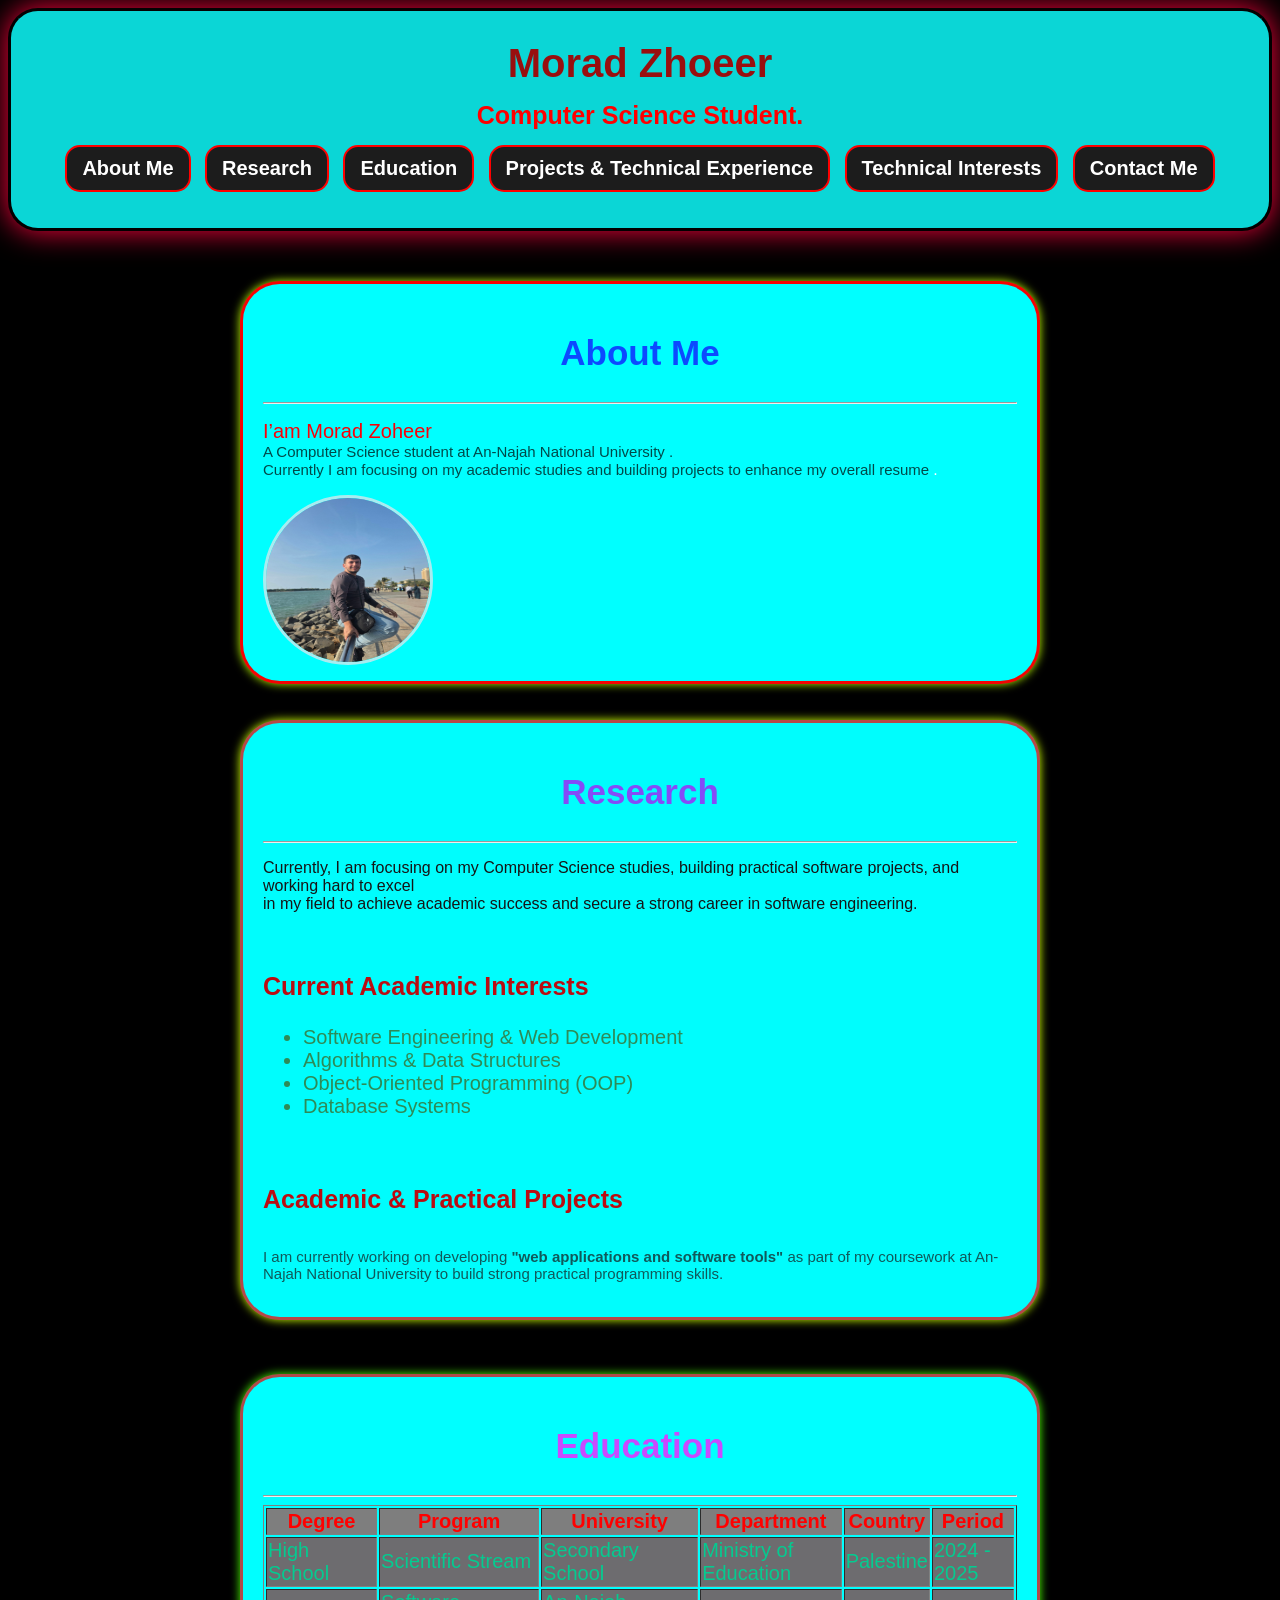
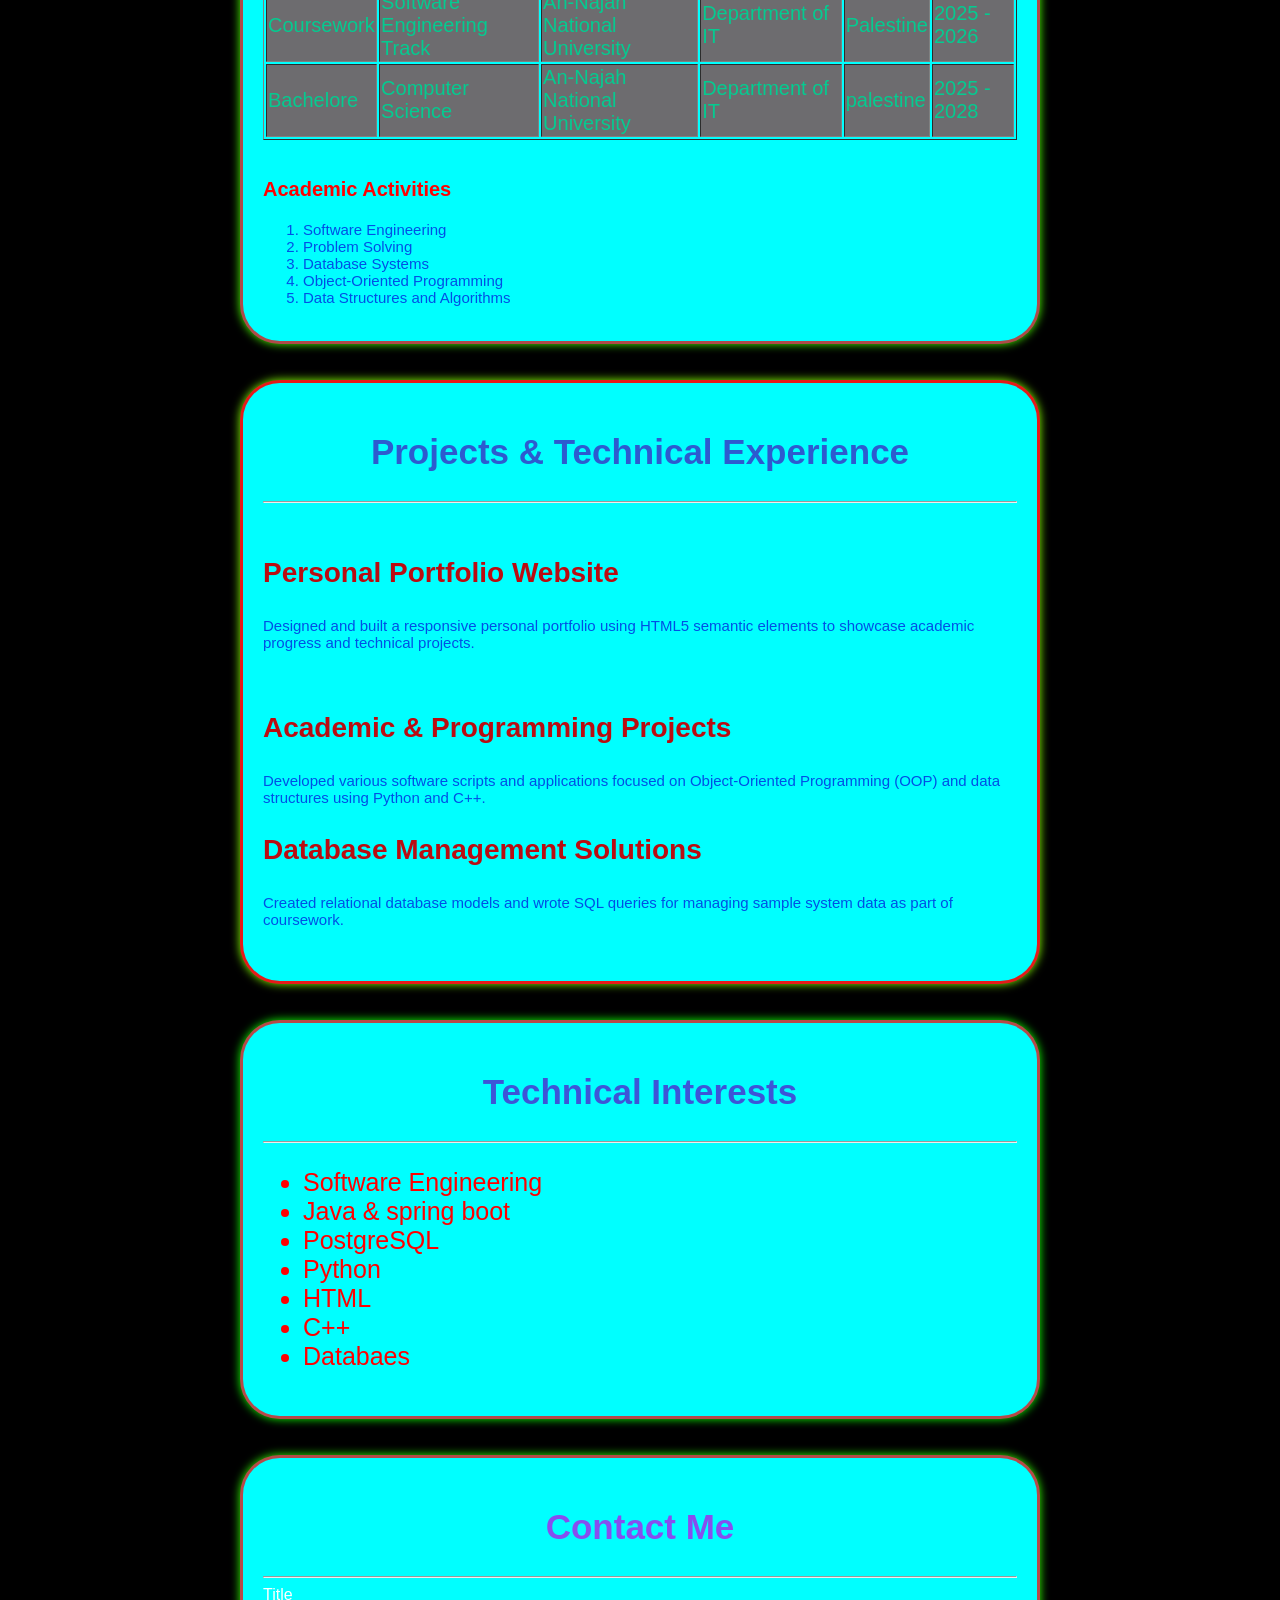
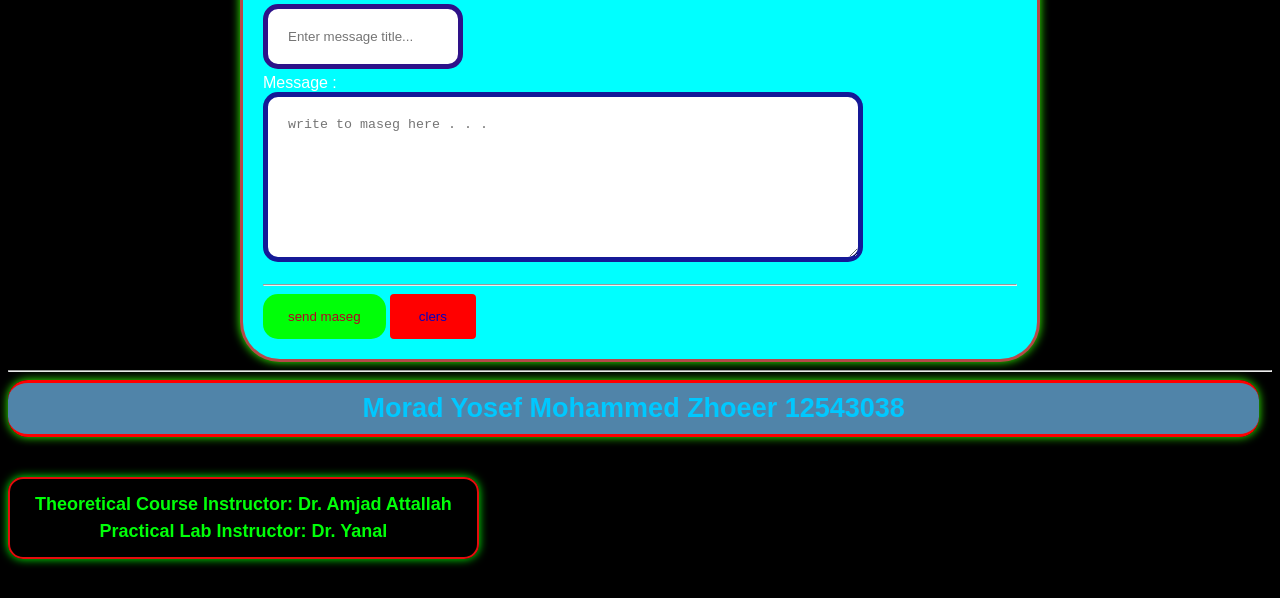
<file: index.html>
<!DOCTYPE html>
<html lang="en">
    <head>
      <meta name="viewport" content="width=device-width, initial-scale=1.0">
      <meta charset="UTF-8">
        <title> About_Me - Morad Zhoeer  </title> 
<style>
  body {
                font-family: "Roboto", sans-serif;
            }
</style>

<link rel="stylesheet" href="style.css">

   </head>
         <body>
          <header class="headerbox">
            <h1 class="MyName">    Morad Zhoeer  </h1> 
            <p class="Student">  <strong>   Computer Science Student. </strong> </p>
<nav class="navbox">
 <ul>
   <li><a class="navink" href="#AboutMe">About Me</a></li>
   <li><a class="navink" href="#Research">Research</a></li>
   <li><a class="navink" href="#Education">Education</a></li>
   <li><a class="navink" href="#ProjectsTechnicalExperience">Projects & Technical Experience</a></li>
   <li><a class="navink" href="#TechnicalInterests">Technical Interests</a></li>
   <li><a class="navink" href="#ContactMe">Contact Me</a></li>

  </ul>
</nav>  
</header>

<main>
  <section id="AboutMe">
    <div class="container">

               
              <h2  class="Nnams">  About Me  </h2> 
               
<hr>
               <p> 
              <span class="Mname">  I’am Morad Zoheer</span> 
                      <br> 
                <span class="Wlsit">
                    A Computer Science student at An-Najah National University . <br> Currently
                 I am focusing on my academic studies and building projects
                  to enhance my overall resume
                </span>
                   . </p>
<img src="web.jpg" alt="Morad Zhoeer"  width="200">
</section>
</div>
<br>
<br>
<section id="Research">
  <div class="Research-container">
   <h2 class="Nnames">Research</h2>
   <hr>
   <span class="Wlist"> <p> Currently, I am focusing on my Computer Science studies, building practical software projects,
     and working hard to excel<br>
     in my field to achieve academic success and secure a strong career in software engineering. </p>
 </span>
    <br>
 <h3 class="Cna"> Current Academic Interests </h3>
 <ul>
  <span class="Mna">
   <li>Software Engineering & Web Development</li>
   <li> Algorithms & Data Structures </li>
   <li> Object-Oriented Programming (OOP) </li>
   <li> Database Systems </li>
  </span>
 </ul>
 <br>
 <h4 class="Cna">Academic & Practical Projects</h4>
 <p class="Wlis">I am currently working on developing <strong> "web applications and software tools" </strong> 
  as part of my coursework at An-Najah National University to build strong practical programming 
  skills.</p>
</section>
</div>
<br>
<br>
<br>
<section id="Education">
  <div class="Education-container">

            <h2 class="Nnames"> Education</h2>
            <hr>
            <table border="1">
 <thead>
    <tr class="row1t">
      <th>Degree</th>
        <th>Program </th>
             <th>University </th>
                <th>Department </th>
                     <th>Country </th>
                           <th>Period </th>

   </tr>
 </thead>
 <tbody>
   <tr class="row2t">
      <td>High School</td>
          <td>Scientific Stream</td>
              <td>Secondary School</td>
                  <td>Ministry of Education</td>
                     <td>Palestine</td>
                       <td>2024 - 2025</td>
                    </tr>
                    <tr class="row2t">
                         <td>Coursework</td>
                            <td>Software Engineering Track</td>
                              <td>An-Najah National University</td>
                                <td>Department of IT</td>
                                  <td>Palestine</td>
                                   <td>2025 - 2026</td>
                    </tr>

<tr class="row2t">
<td> Bachelore  </td>
<td>   Computer Science  </td>
<td> An-Najah National University  </td>
<td> Department of IT </td>
<td>  palestine  </td>
<td>  2025 - 2028 </td>
</tr>

</tbody>
</table>
<br>
<h3 class="Nmun">Academic Activities </h3>

<ol class="Wlist">
<li>  Software Engineering  </li>
<li>  Problem Solving</li>
<li> Database Systems  </li>
    <li>Object-Oriented Programming</li>
    <li>Data Structures and Algorithms</li>

</ol>
 </section>
</div>
<br>
<br>

<div class="P-container">
<section id="ProjectsTechnicalExperience">
 <h2 class="Nnames"> Projects & Technical Experience </h2>
<hr>
<br>
<h3 class="Mname">Personal Portfolio Website</h3>
  <p class="Mlist"> Designed and built a responsive personal portfolio using HTML5 semantic elements to showcase academic progress and technical projects. </p>
<br>
<h3 class="Mname"> Academic & Programming Projects </h3>
<p class="Mlist"> Developed various software scripts and applications focused on Object-Oriented Programming (OOP) and data structures using Python and C++. </p>

<h3 class="Mname">  Database Management Solutions </h3>
<p class="Mlist"> Created relational database models and wrote SQL queries for managing sample system data as part of coursework. </p>
<br>
</div>
<br>
<br>

</section>
<section id="TechnicalInterests">
  <div class="Te-container">
<h2 >Technical Interests </h2>
<hr>
<ul>
<li> Software Engineering </li>
<li> Java & spring boot </li>
<li>PostgreSQL</li>
<li> Python</li>
<li> HTML </li>
<li> C++</li>
<li>Databaes </li>
</ul>
</div>
</section>
 <br>
 <br>

<section id="ContactMe">
  <div class="COcontainer">
<h2 class="Nnames">Contact Me</h2>
<hr>
<form>

<label for="title-hinput"> Title </label>

<br>
<input type="text" id="title-input" name="title" placeholder="Enter message title...">
<br>
<label for="massg-input">Message :</label>
<br>
<textarea id="massg-input" name="massg" rows="8" cols="34" placeholder="write to maseg here . . ."></textarea>
<br>
<hr>
<input type="submit" value="send maseg">
<input type="reset" value=" clers ">
</form>
</div>
</section>

</main>

<hr>
<footer>
<div class="Namenumbe">
  <h1 class="Namenumbers">Morad Yosef Mohammed Zhoeer 12543038 <h1>
<p class="instructors">
            Theoretical Course Instructor: Dr. Amjad Attallah
            <br>
            Practical Lab Instructor: Dr. Yanal
  </div>
  </footer>



         </body>
</html>
</file>
<file: style.css>
* {
    box-sizing: border-box;
}
body {   
    color: #ffffff;
   overflow-x: hidden; /* عشان ميصرش يمرر من اليمين وشمال وتكون صفحة مستويه سحبة وحده*/
background-color: #000000;   /* page to color black*/
}

html {
    scroll-behavior: smooth; /* حركة تنقل ناعمة وانسيابية بين الأجزاء 
    يعني لما اكبس ع اي زر عشان ينقلني بحركة سلسة
    */
}


.headerbox{
width:auto;
background-color: #0bd6d6;
border-radius: 30px;
border-top: 3px solid #030303;
border-bottom: 3px solid #000000;
border-left: 3px solid #000000;
border-right: 3px solid #000000;
padding: 15px;
margin-bottom:50px;
text-align:center;
box-shadow : 0px 0px 30px #ff003c;
}
.headerbox .MyName {
    color: rgb(153, 15, 15);
    font-size: 40px;
    margin: 15px 0;
}
.headerbox .Student{
    color: red;
    font-size:25px;
    margin:1.5px;
}
 .navbox ul {
list-style-type: none;
padding: 0;
margin-top: 10px;
    
}
.navbox li {
    display:inline-block;
    margin :5px; 
}
.navink{
    
    transition: all 0.3s ease; /* عشان الحركة*/

     display: inline-block;
    text-decoration: none;
   color:white;
   background-color:#1c1c1c;
   padding: 10px 15px;
   border:2px solid red;
   border-radius: 15px;
   font-size: 20px ;
   font-weight: bold;
   max-width: auto; 
    text-align: center;
}
.navink:hover{
    background-color:red;
        color:rgb(6, 0, 193);
    transform: translateY(-6px); /* ارتفاع زر لل اعلى لما نئشر عليه بل ماوس*/
}



/* ---------------------+++++++++++++++++++++++++++++++ */
/* هون خصائص لب اوتو مي نبذة عني Auto me */
.container {
    width: 800px;
    margin-left: auto;
    margin-right: auto;
   border: 3px solid  #f70000fc;
   background-color:rgb(0, 255, 255);
   border-radius:40px;
   padding: 20px;
text-align: left;
padding-bottom:12px;
box-shadow : 0px 0px 10px #bbfa00;

}

  .container .Nnams{
text-align: center;
    color:#1100ffb5;
font-size: 35px;

   }

  .container .Mname{
    color: rgb(250, 0, 8);
    font-size: 20px;
   }

  .container .Wlsit{
    font-size: 15px;
    color:#000000b6
   }

 .container img{
    width: 170px;
    height: 170px;
        border-radius: 50%;
        border: 3px solid #eae5ebb6;
    }
   
    /* ---------------------------------------------------------------------------- */
/* هون خصائص ال reaserch */
    .Research-container {
        width: 800px;
        margin-left: auto;  
        margin-right: auto;
        border: 3px solid  #ff0000b6;
        background-color:rgb(0, 253, 253);
        border-radius:40px;
        padding: 20px;  
        box-shadow : 0px 0px 10px #ccff00;


    }
    .Research-container .Nnames{
        color :#bb01f4b5;
        font-size:35px;
        text-align:center;
    }
    .Research-container .Wlist{
        color:rgb(21, 21, 22);
    }
    .Research-container .Cna{
        color :rgb(186, 12, 17);
        font-size:25px;
    }
    .Research-container .Mna{
        color :seagreen;
        font-size:20px;
    }
    .Research-container .Wlis{
        color :#161718b6;
        font-size:15px;
    }
    /* ------------------------------------------------------------ */
    /*  هسا هون بدنا نبلش بخصائص ال education  */
    .Education-container {
        width: 800px;
        margin-left: auto;  
        margin-right: auto;
        border: 3px solid  #f40202b6;
        background-color:rgb(0, 255, 255);
        border-radius:40px;
        padding: 20px;  box-shadow : 0px 0px 10px #48ff00;

    }


.Education-container table tr:hover {
    background-color: rgba(246, 245, 248, 0.15); /* لون إضاءة خفيف للصف */
}

    .Education-container .Nnames{
        color:rgb(201, 74, 255);
        font-size:35px;
        text-align:center;
    }
    .Education-container .row1t{
        color :rgb(255, 0, 0);
        font-size:20px;
        background-color:rgb(126, 126, 126);
    }
    .Education-container .row2t{
        color :rgb(4, 203, 144);
        font-size:20px;
        background-color:rgb(109, 108, 111);
    }
    .Education-container .Nmun{
        color:red;
        font-size : 20px;
    }
    .Education-container .Wlist{
        color :#0209dbb6;
        font-size:15px;
    }
    /* --------------------------------------------------------------- */
    /* خصائص ال Projects & Technical Experience */
    .P-container {
        width: 800px;
        margin-left: auto;
        margin-right: auto;
        border: 3px solid #ff0000e5;
        background-color: rgb(0, 255, 255);
        border-radius: 40px;
        padding: 20px;
        box-shadow : 0px 0px 10px #84ff00;

    }
    .P-container .Nnames {
        color: #4503b6a6;
        font-size: 35px;
        text-align: center;
    }
    .P-container .Mname {
        color: rgb(186, 12, 17);
        font-size: 28px;
    }
    .P-container .Mlist {
        color: #0209dbb6;
        font-size: 15px;
    }
/* ---------------------------------------------------------------- */
/* خصائص ال technical interests */
    .Te-container {
        width: 800px;
        margin-left: auto;
        margin-right: auto;
        border: 3px solid #ff0000b6;
        background-color: rgb(0, 255, 255);
        border-radius: 40px;
        padding: 20px;
        box-shadow : 0px 0px 10px #0dff00;

    }
    .Te-container h2 {
        color: #5610c7b5;
        font-size: 35px;
        text-align: center;
    }
    .Te-container ul {
        color: red;
        font-size: 25px;
    }
    /* ------------------------------------------------------------------------ */
/* شغل على ال contact me */
    .COcontainer {
        width: 800px;
        margin-left: auto;
        margin-right: auto;
        border: 3px solid #ff0000b6;
        background-color: rgb(0, 255, 255);
        border-radius: 40px;
        padding: 20px;
        box-shadow : 0px 0px 10px #2fff00;

    }
    .COcontainer .Nnames{
        color: #be06e8b5;
        font-size: 35px;
        text-align: center;
    }
    .COcontainer input[type="text"]{
        width: 200px;
        padding: 20px;
        margin-bottom: 5px;
        border: 5px solid #2e1289;
        border-radius: 15px;
    }
    .COcontainer textarea{
        width: 600px;
        padding: 20px;
        margin-bottom: 10px;
        border: 5px solid #151997;
        border-radius: 15px;
    }
    .COcontainer input[type="submit"] {
        background-color: #00ff08;
        color: rgb(180, 3, 36);
        padding: 15px 25px;
        border: none;
        border-radius: 15px;
        cursor: pointer;
        
    }
    .COcontainer input[type="reset"] {
        background-color: #ff0000;
        color: rgb(6, 0, 193);
        padding: 15px 25px;
        border: none;
        border-radius: 4px;
        cursor: pointer;
    }
.COcontainer input[type="submit"], 
.COcontainer input[type="reset"] 
{
    transition: transform 0.3s ease, box-shadow 0.3s ease;
}

.COcontainer input[type="submit"]:hover 
{
    transform: scale(1.01);
    box-shadow: 0px 5px 15px rgba(0, 255, 8, 0.5);
}

.COcontainer input[type="reset"]:hover {
    transform: scale(1.01);
    box-shadow: 0px 5px 15px rgba(255, 0, 0, 0.5);
}
    /* ------------------------------------ ---------------------------*/
    /* الاسم مع رقمي الجامعة  */
    .Namenumbers {
        text-align: center;
        width: 99%;
        height: auto;
        background-color: #70b9edb6;
     border-radius: 20px;
    border-top : 3px solid #ff0000;
border-bottom : 3px solid #ff0000;
padding: 10px;
margin-top: 40px;
box-shadow : 0px 0px 10px #33ff00;
    }
    .Namenumbe .Namenumbers{

    text-align: center;
    color:#00c8ff;
    font-size: 27px;
    font-weight: bold;
margin :0;
 }
    /* تنسيق أسماء الدكاترة في الـ Footer */
.Namenumbe .instructors {
    text-align: center;
    display:inline-block ;
    border: 2px solid #e50c0c;
    border-radius: 15px;
    color: #00ff08 ; 
    font-size: 18px;
    line-height: 1.5;
    padding: 12px 25px;
    box-shadow: 0px 0px 10px #00ff08;
}

  /* --------------------------------- */


@media screen and (max-width: 768px) {
    /* ضبط عرض وحجم جميع الصناديق الرئيسية على الموبايل */
    .container, 
    .Research-container, 
    .Education-container, 
    .P-container, 
    .Te-container, 
    .COcontainer, 
    .headerbox {
        width: 90% !important;
        margin-left: auto !important;
        margin-right: auto !important;
        padding: 12px !important;
        box-sizing: border-box !important;
    }

/*عشان مربعات الي تحت تاعون ارسال رسالة وحذف رسالة 
*/    
.COcontainer input[type="text"], 
    .COcontainer textarea {
        width: 100% !important;
        max-width: 100% !important;
        box-sizing: border-box !important;
    }

/* عشان اخلي الجدول يلائم اي صفحة بدون م يطلع لبرا */
    .Education-container table {
        width: 100% !important;
        table-layout: fixed !important;
        box-sizing: border-box !important;
    }

    .Education-container th, 
    .Education-container td 
    {
          padding: 5px !important;
     word-break: break-word !important;
        word-wrap: break-word !important;
    }

    /* منع خروج النصوص العامة وكسر الكلمات الطويلة */
    p, span, h1, h2, h3, h4, li, a {
         max-width: 100% !important;
        word-wrap: break-word !important;
     overflow-wrap: break-word !important;
    }
}
</file>
